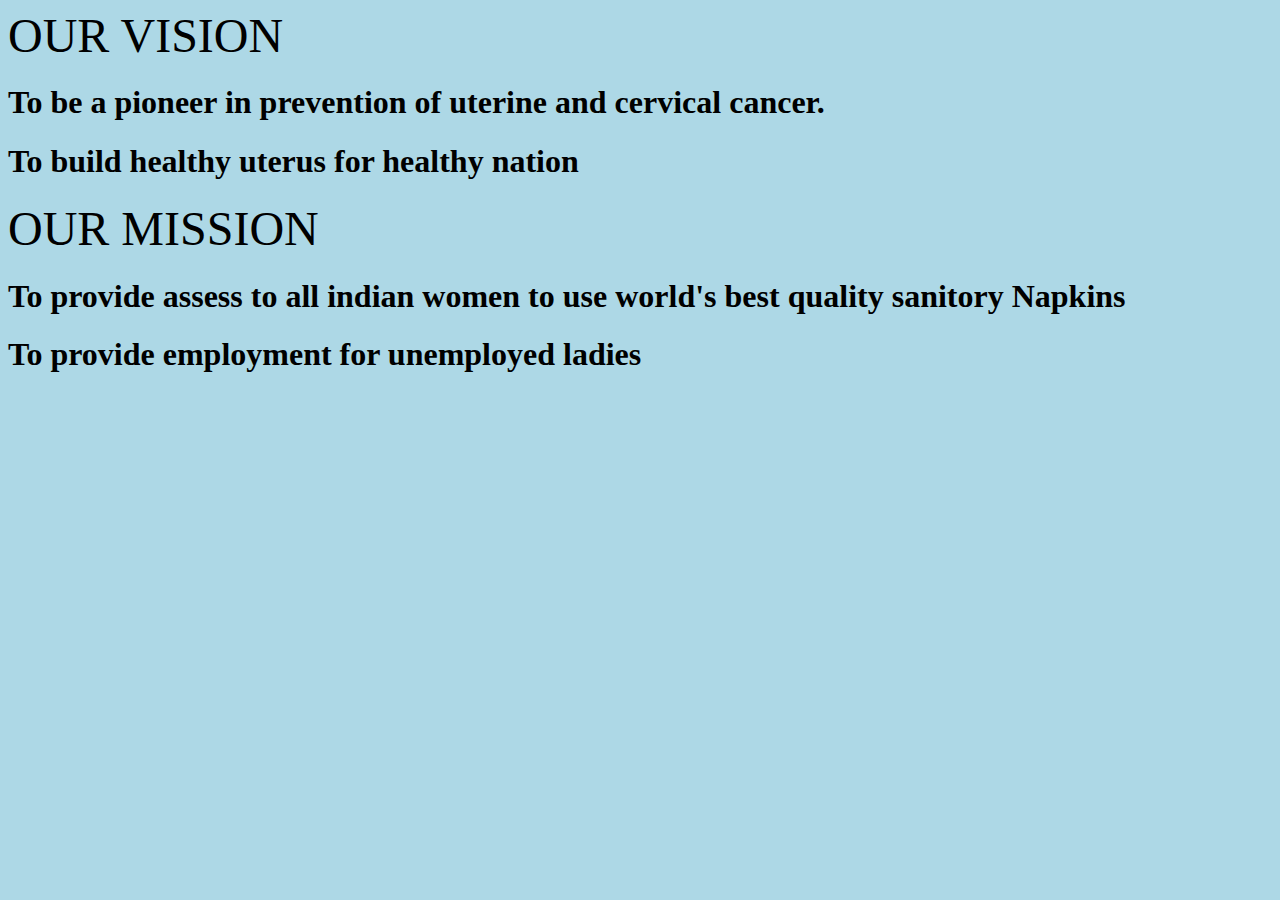
<file: about.html>
<html>
<div class="info">
<font size="35%">OUR VISION</font>
<body bgcolor="#ADD8E6">

<h1> To be a  pioneer in prevention of uterine and cervical cancer.</h1>
<h1>To build healthy uterus for healthy nation</h1>
<font size="35%">OUR MISSION</font>
<h1>To provide assess to all indian women to use world's best quality sanitory Napkins</h1>
<h1>To provide employment for unemployed ladies</h1>

</h1>
</div>

</body>
</html>
</file>
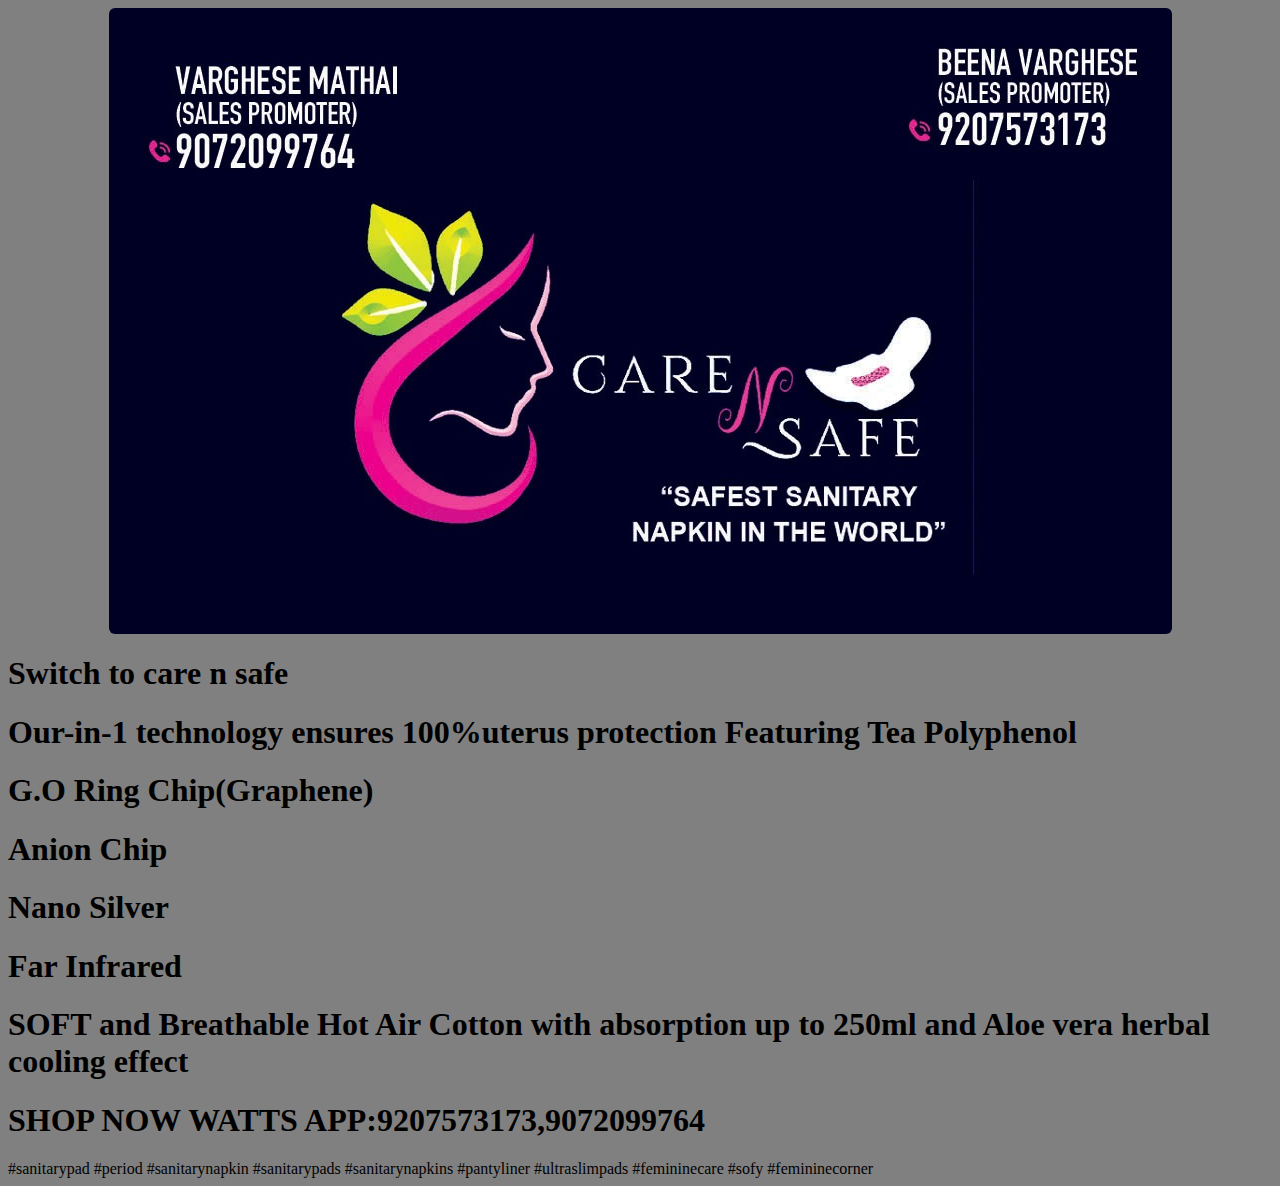
<file: contact.html>
<html>
<body bgcolor="grey">
	<title>CONTACT FOR MORE INFORMATION</title>
	<center>
<img src="3.jpg"  style="max-width:1550%; height:auto; border-radius:6px"loading="lazy">
</center>
<h1>Switch to care n safe </h1>
<h1>Our-in-1 technology ensures 100%uterus protection Featuring Tea Polyphenol</h1>
<h1>G.O Ring Chip(Graphene) </h1>
<h1>Anion Chip</h1>
<h1>Nano Silver</h1>
<h1>Far Infrared</h1>
<h1>SOFT and Breathable Hot Air Cotton with absorption up to 250ml and Aloe vera herbal cooling effect</h1>
<h1>SHOP NOW WATTS APP:9207573173,9072099764</h1>
#sanitarypad #period
#sanitarynapkin #sanitarypads
#sanitarynapkins #pantyliner
#ultraslimpads #femininecare
#sofy #femininecorner
</body>
</html>
</file>
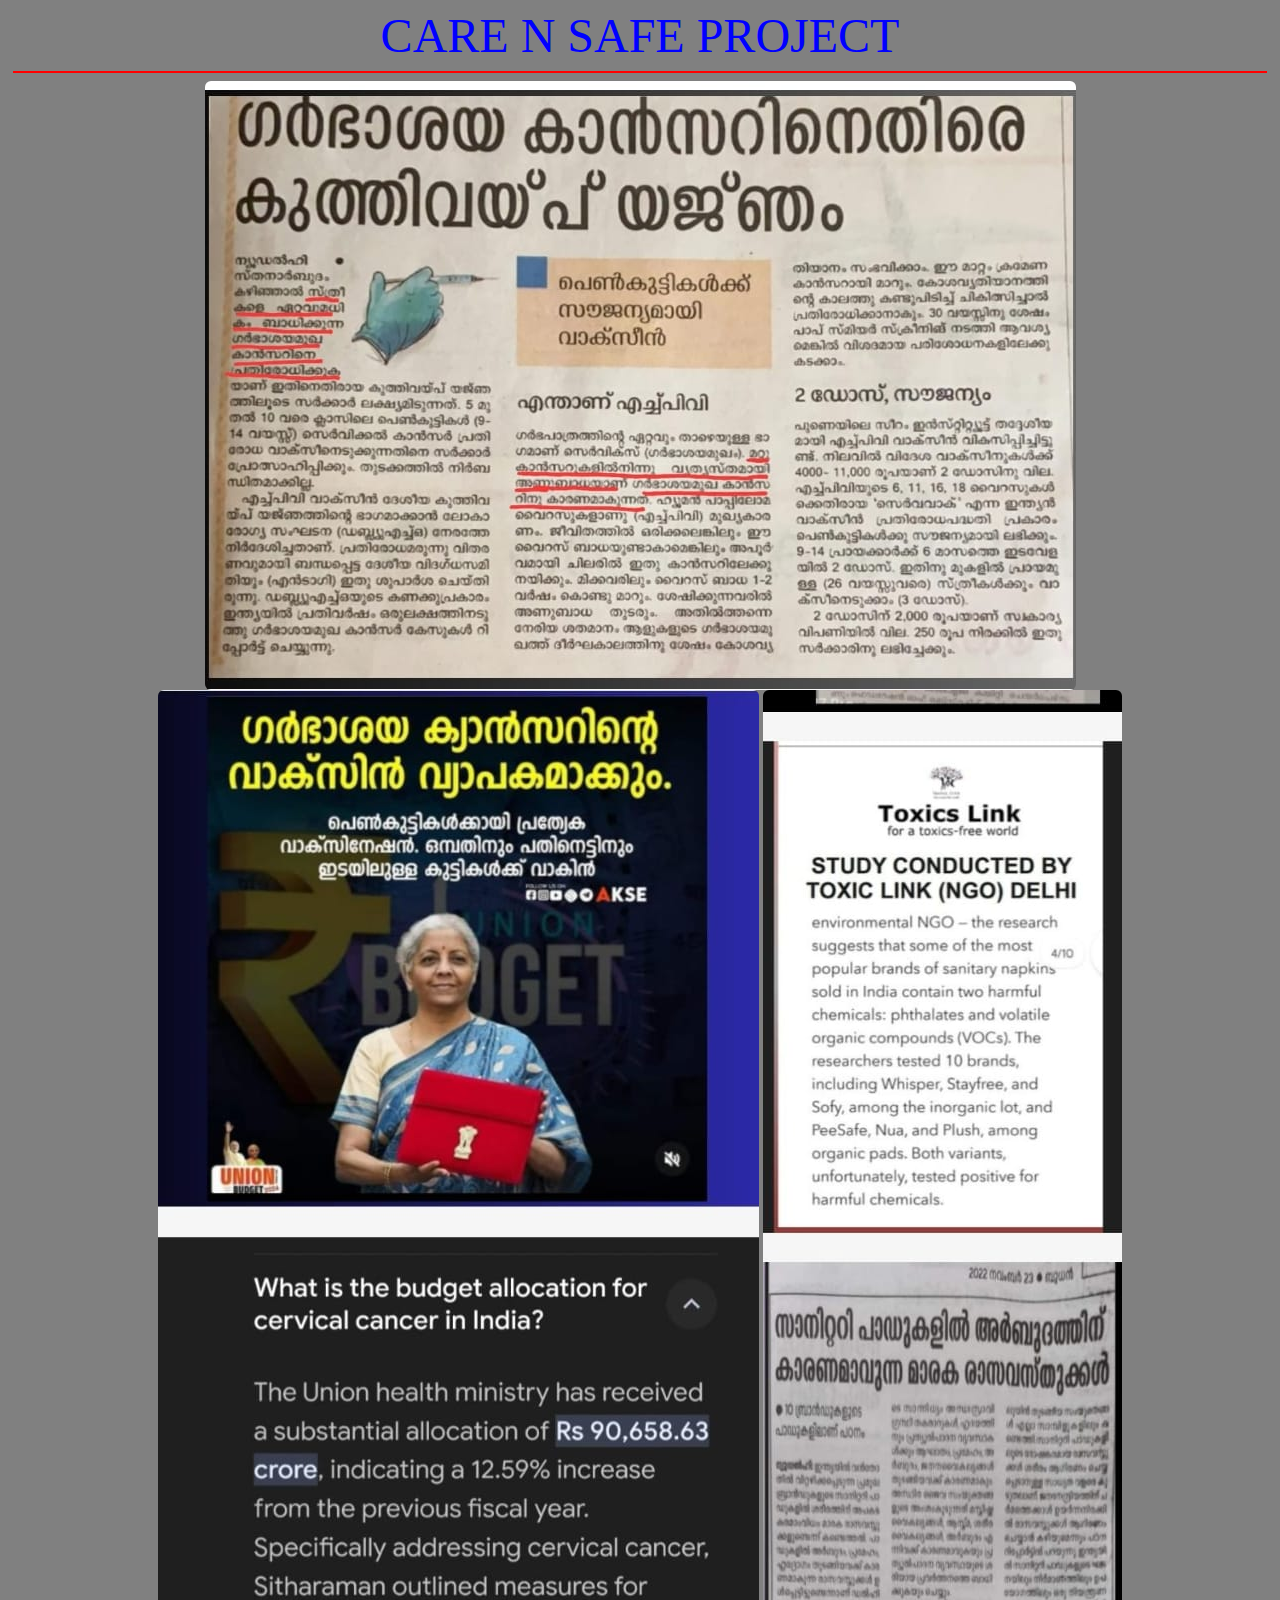
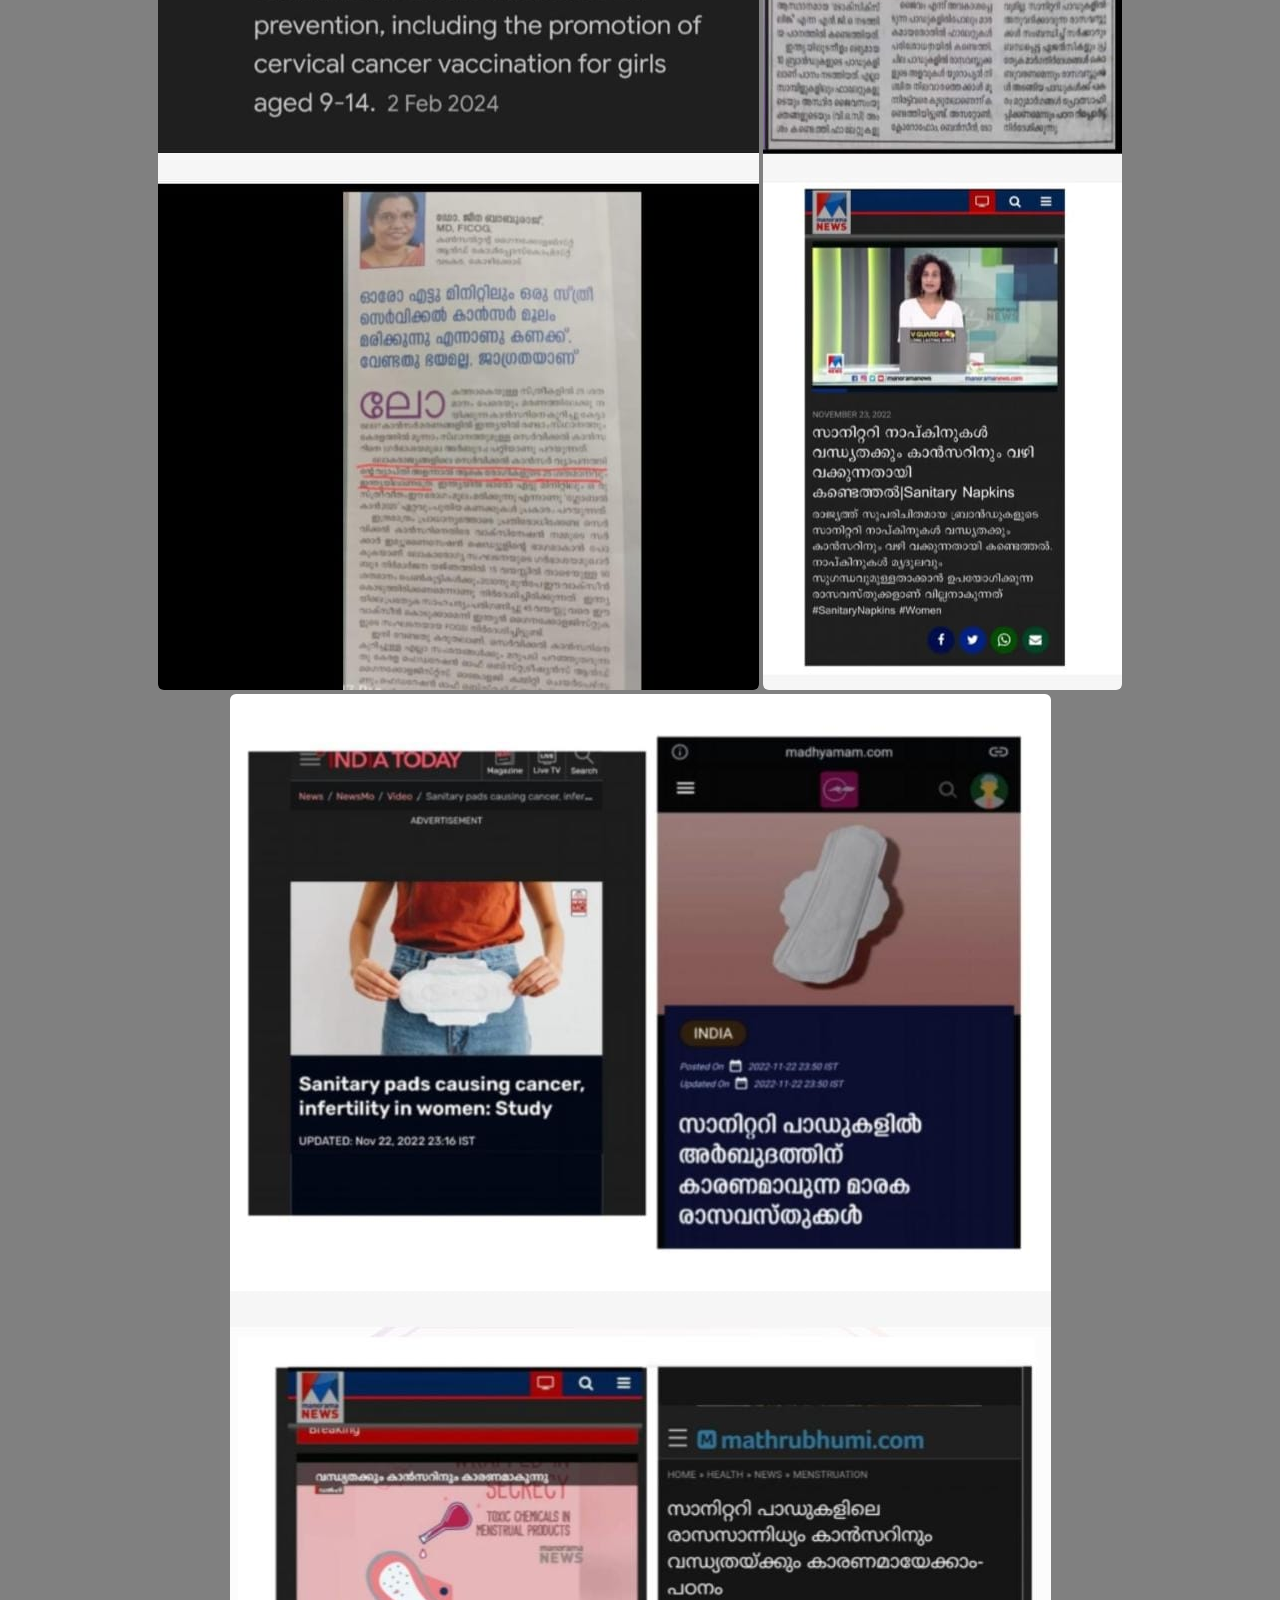
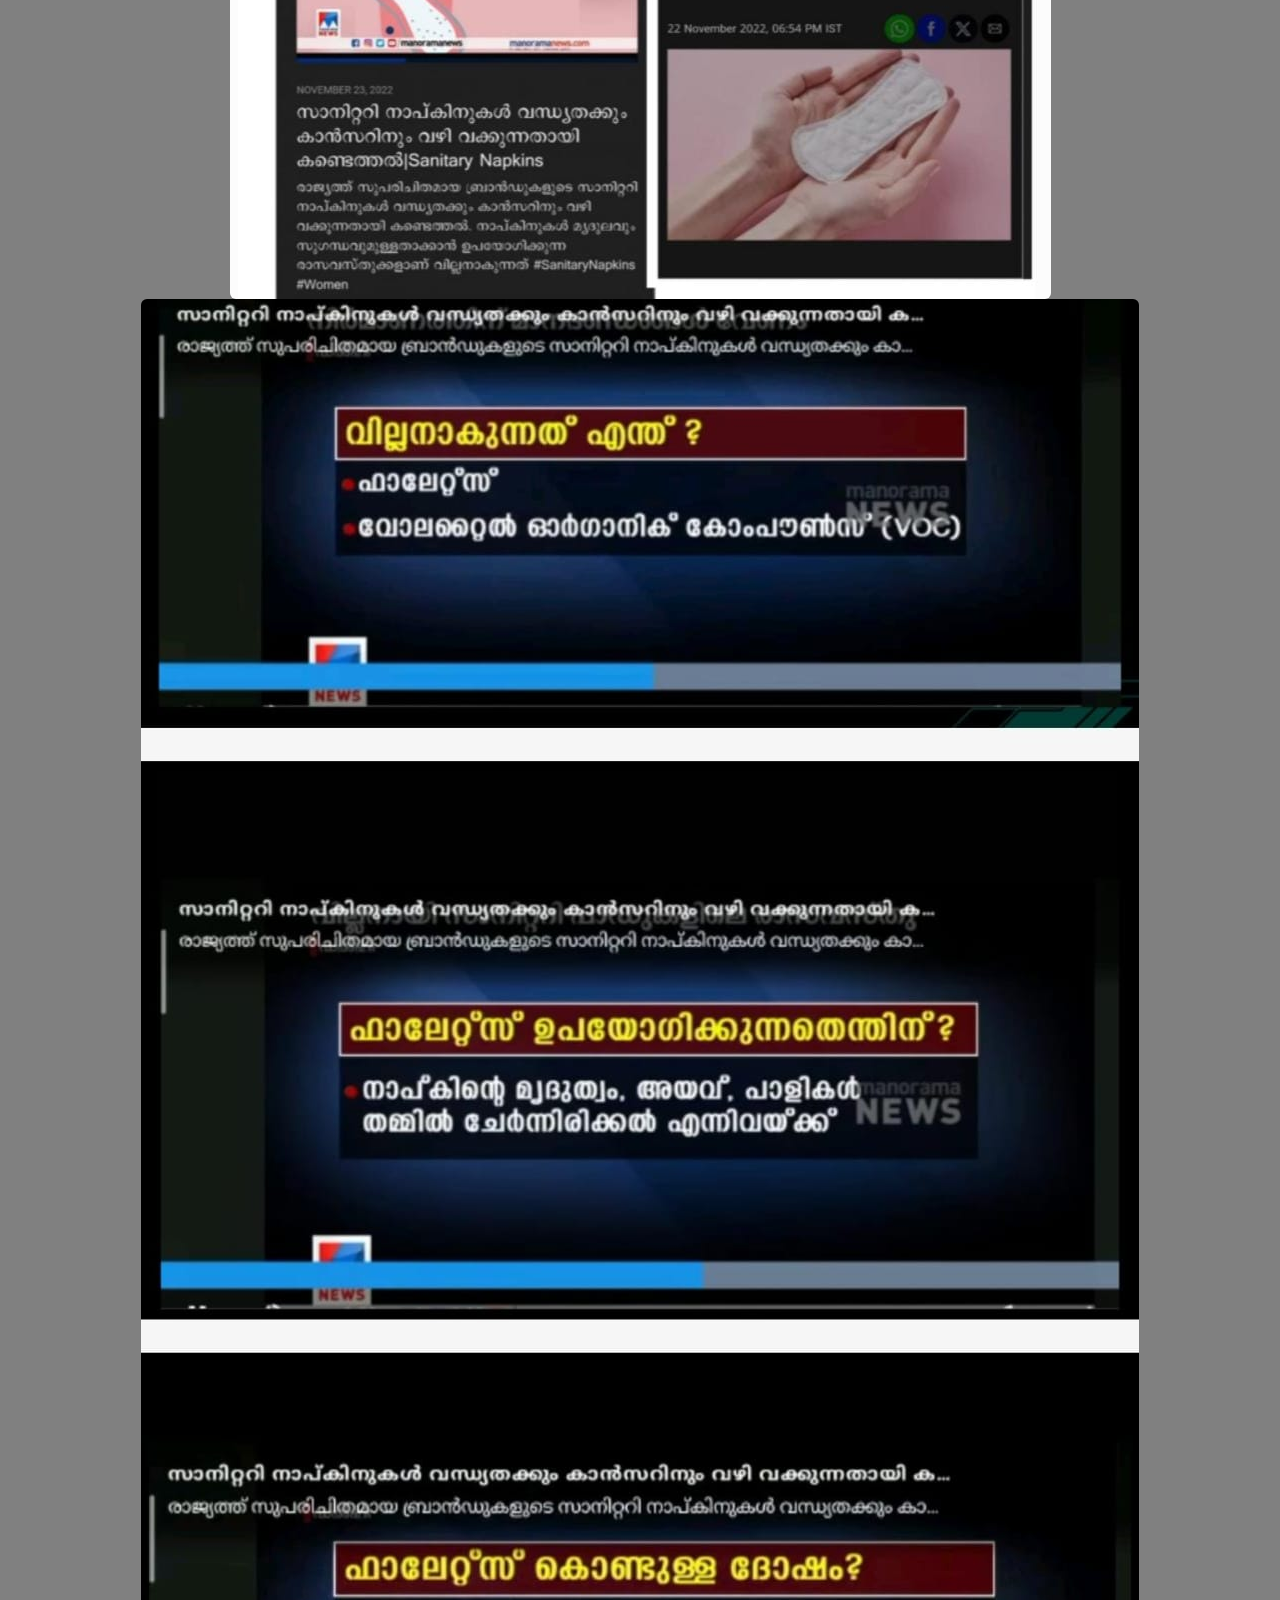
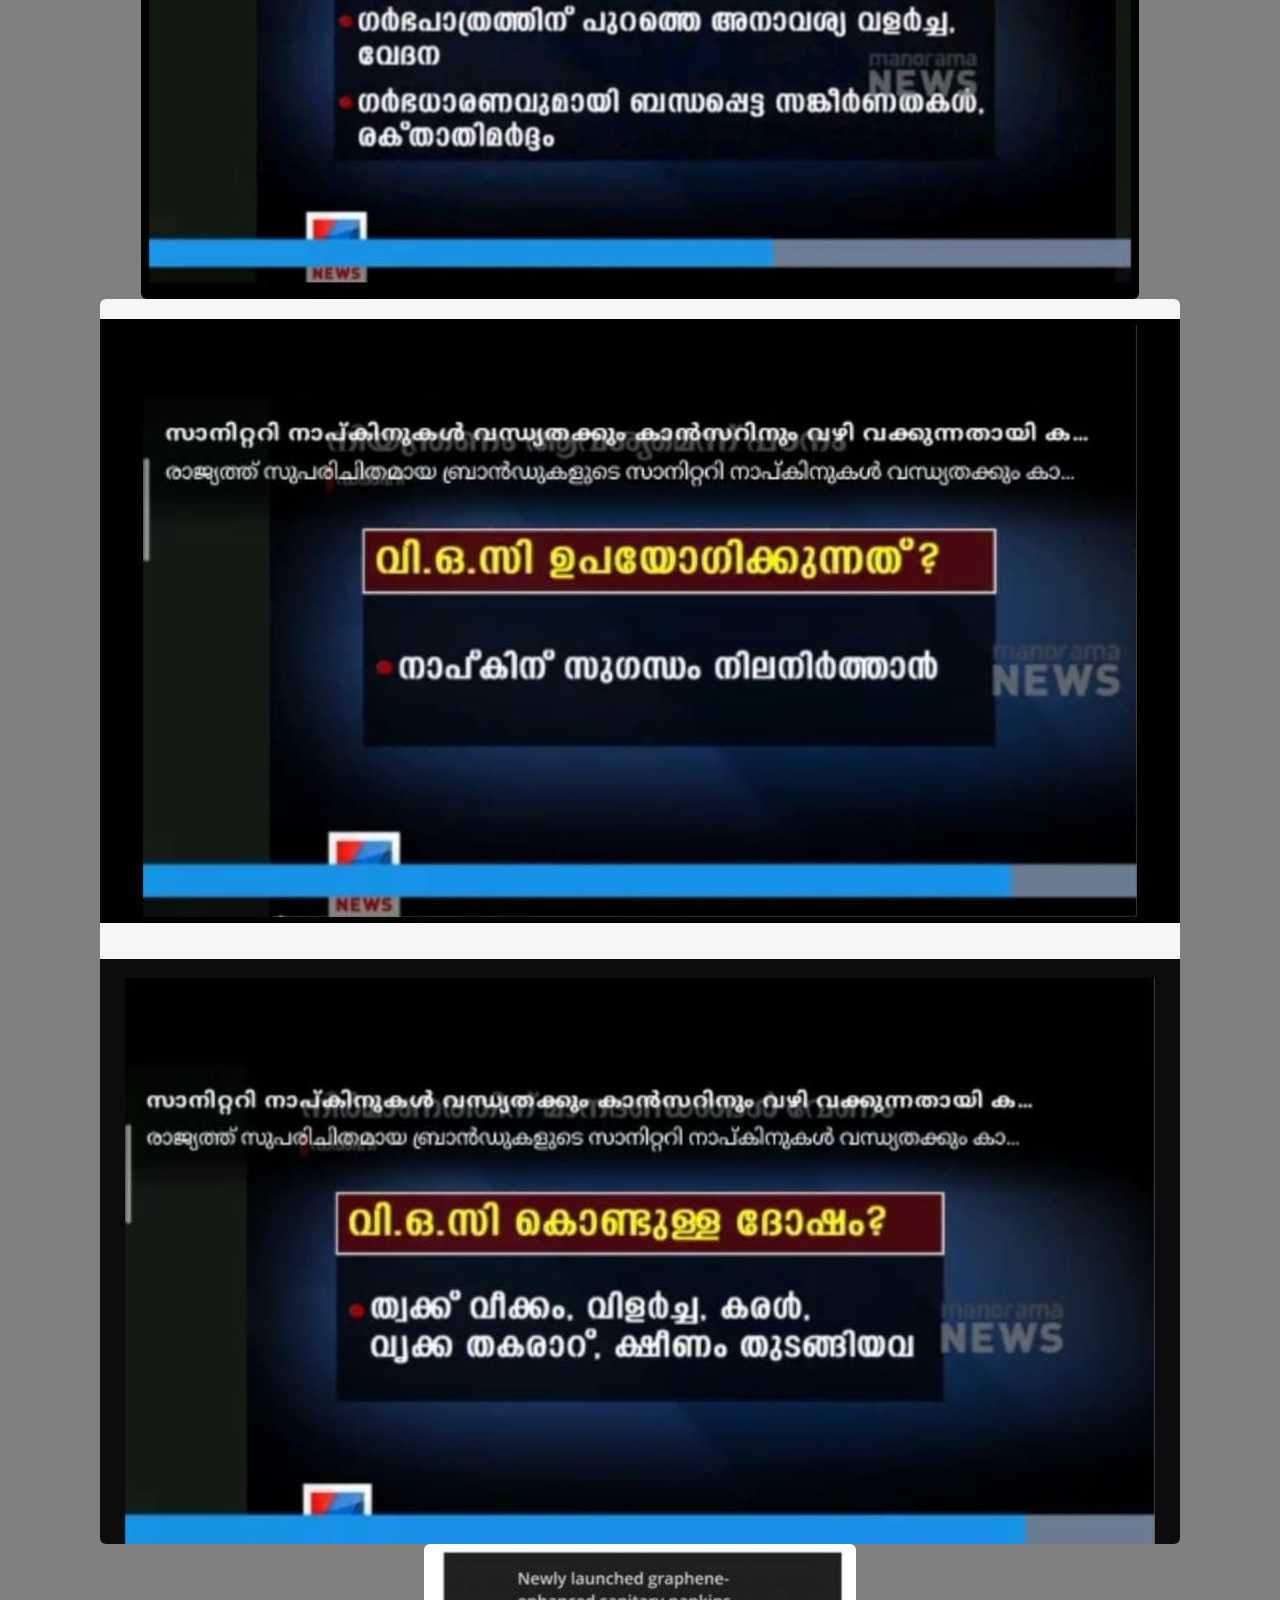
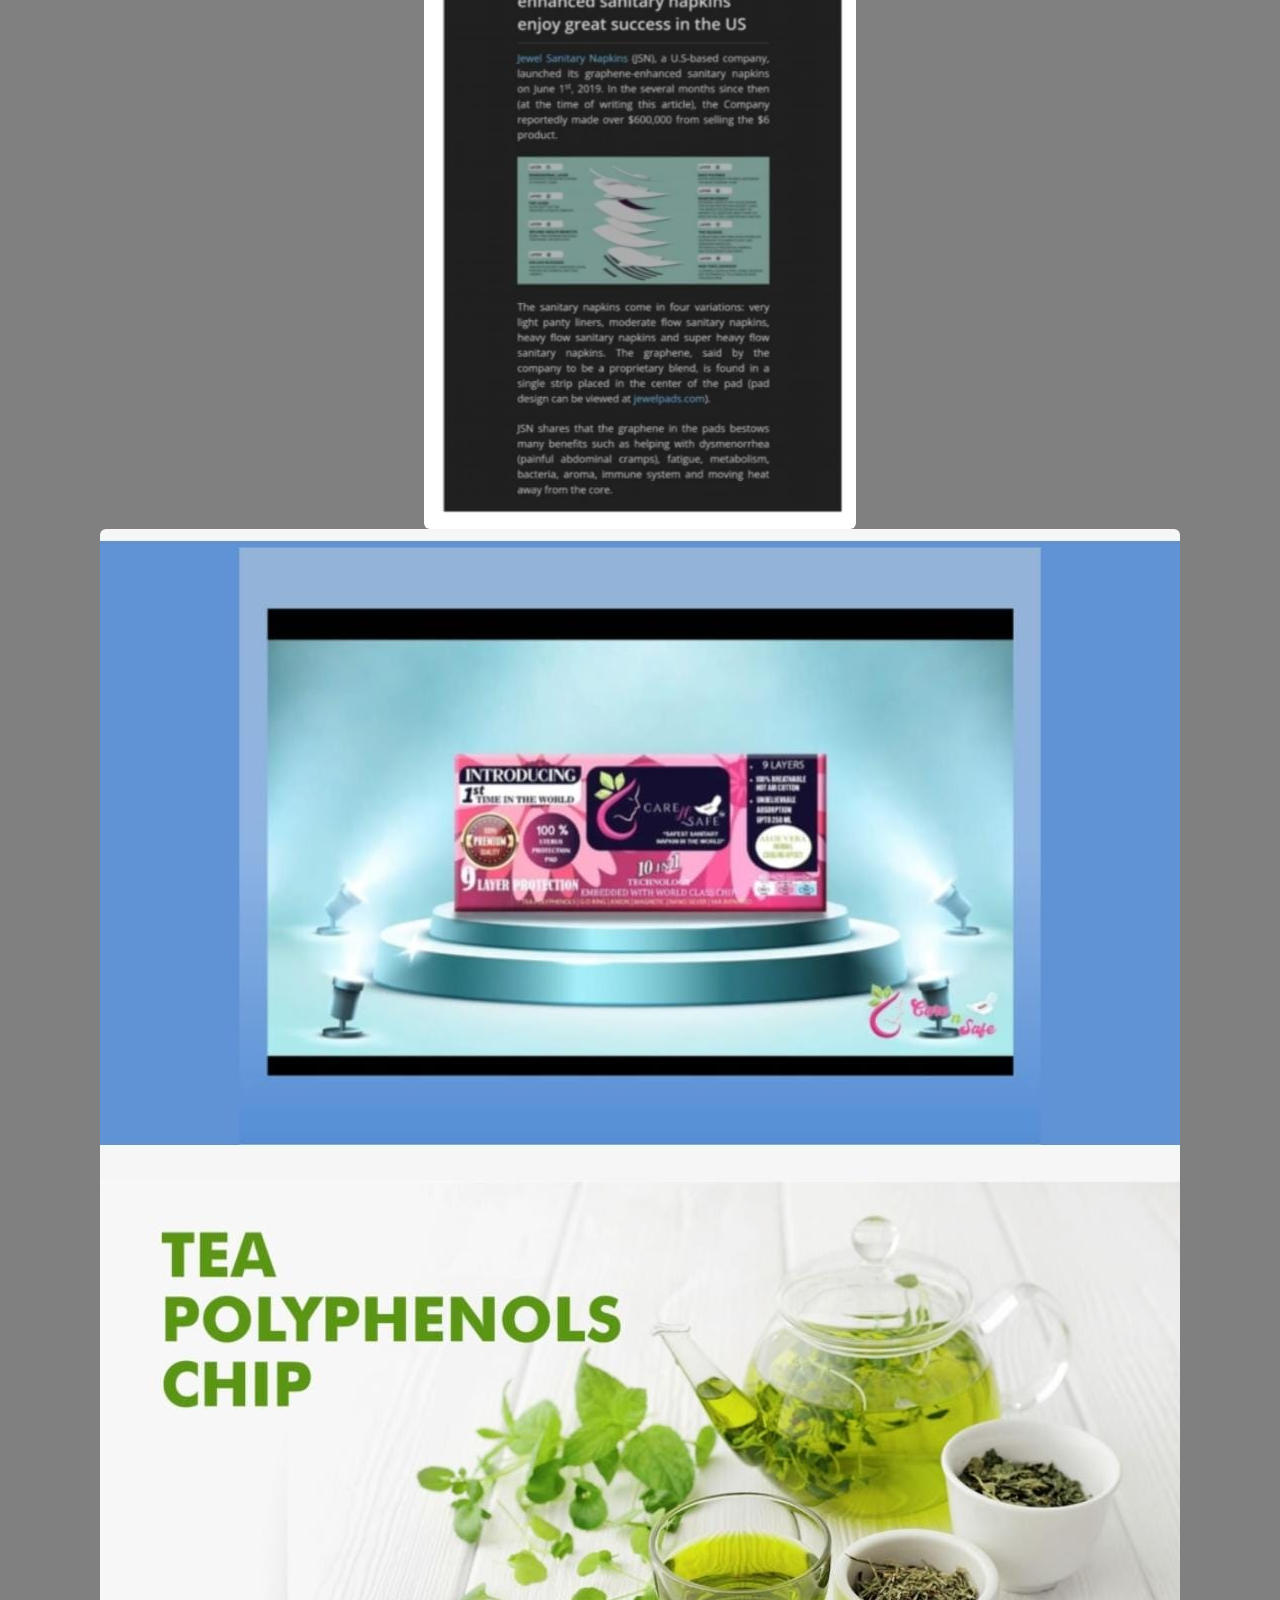
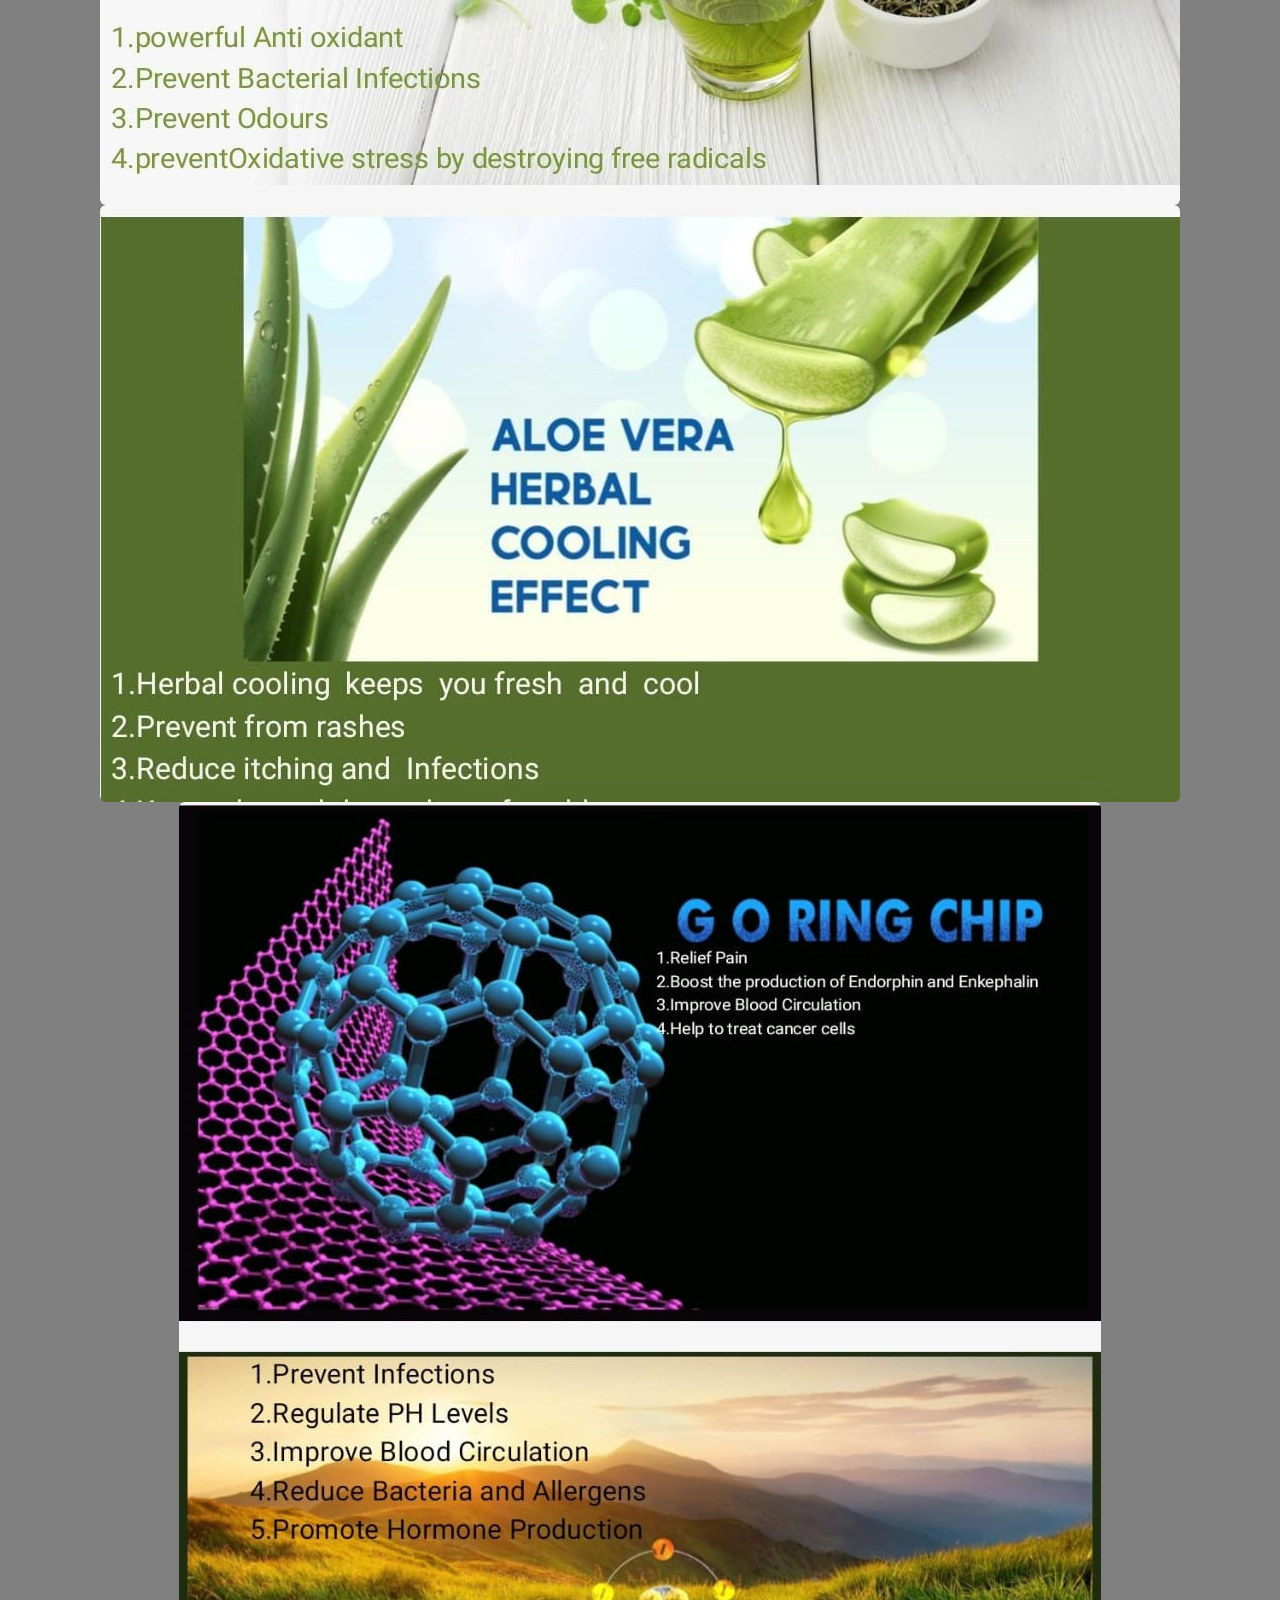
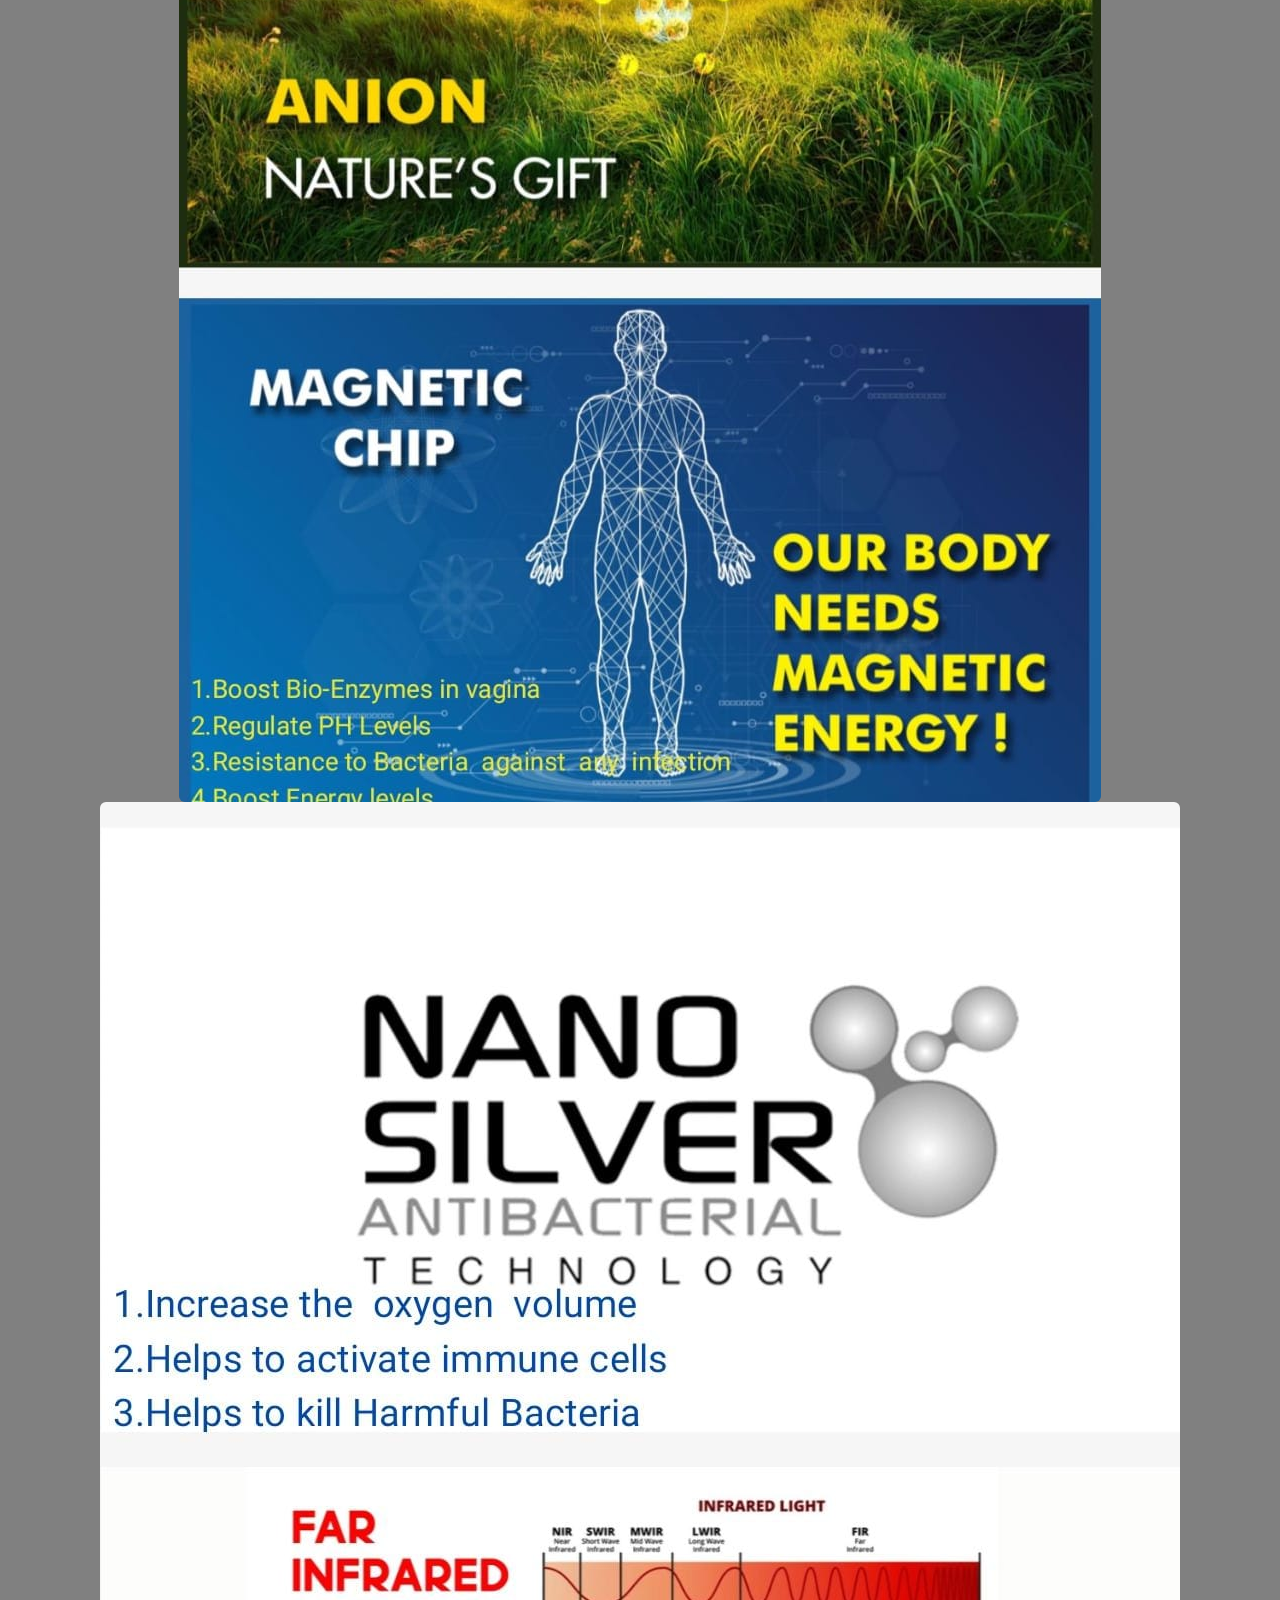
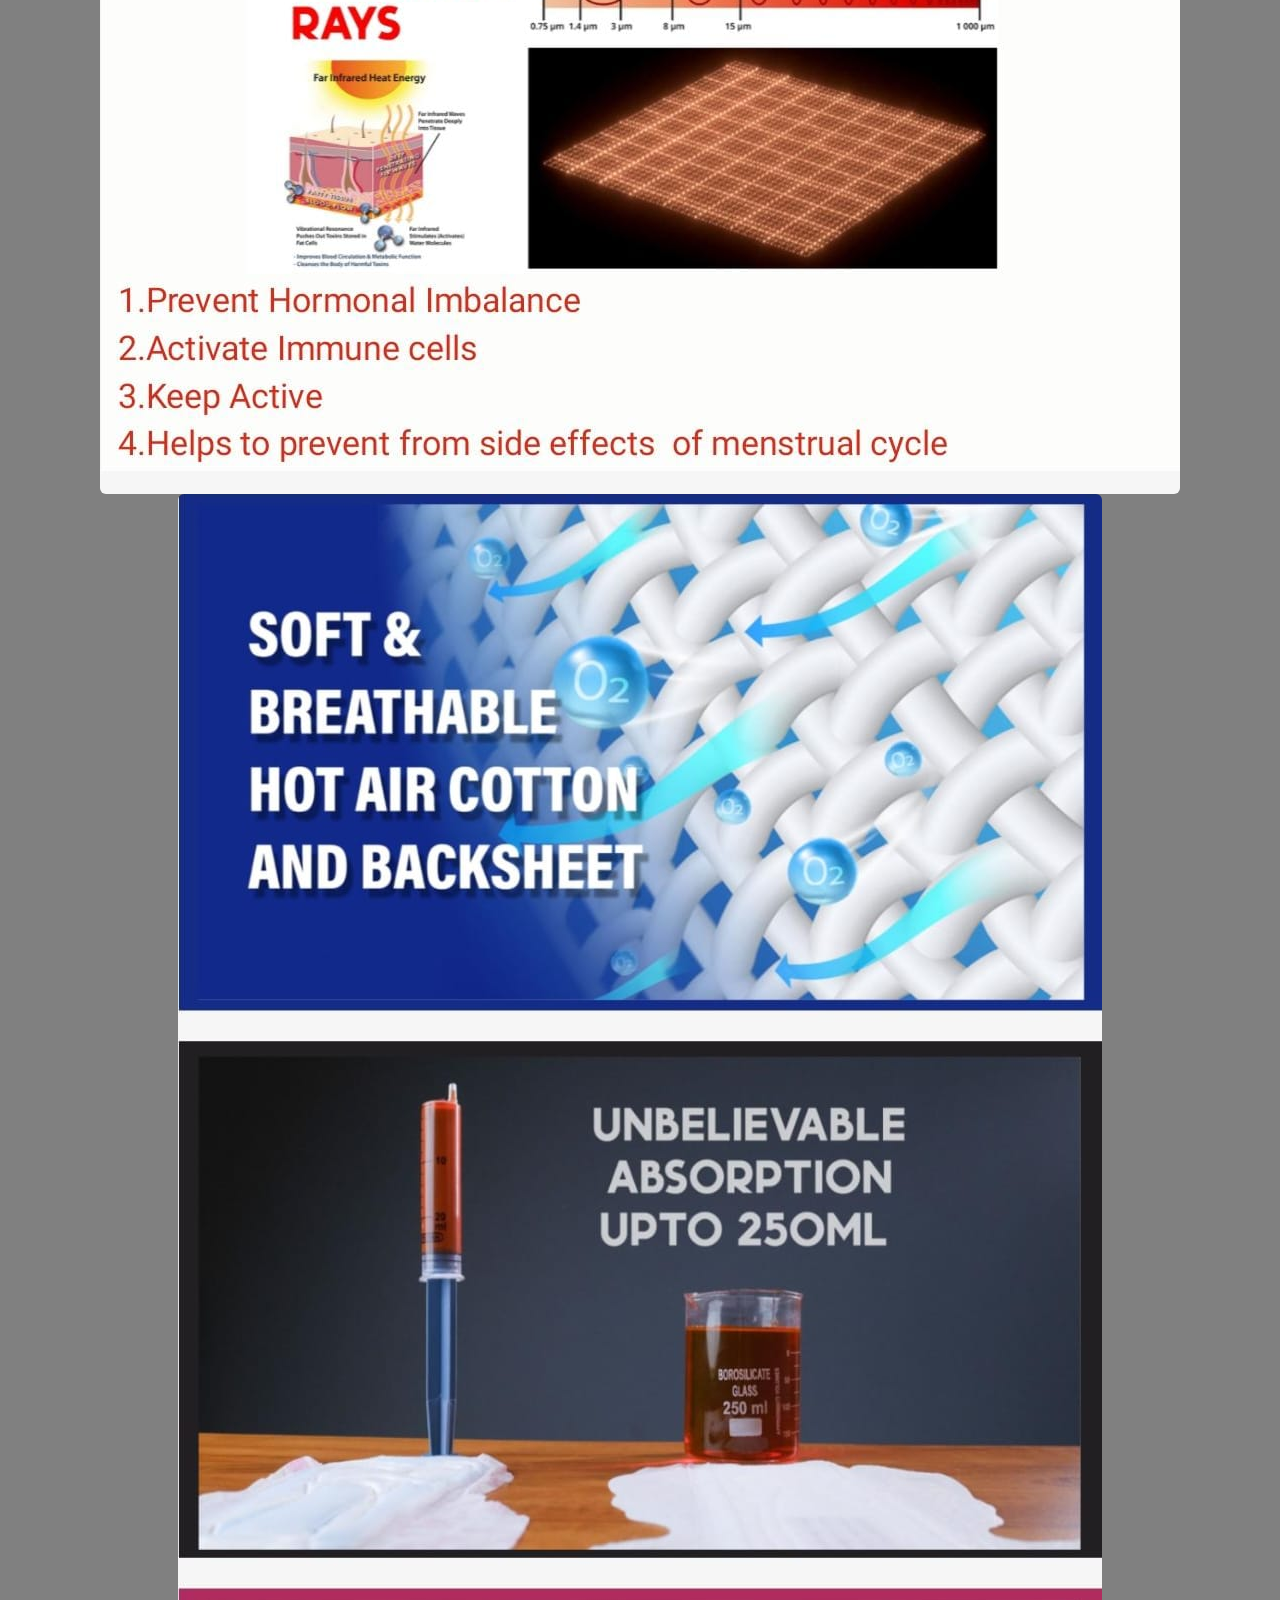
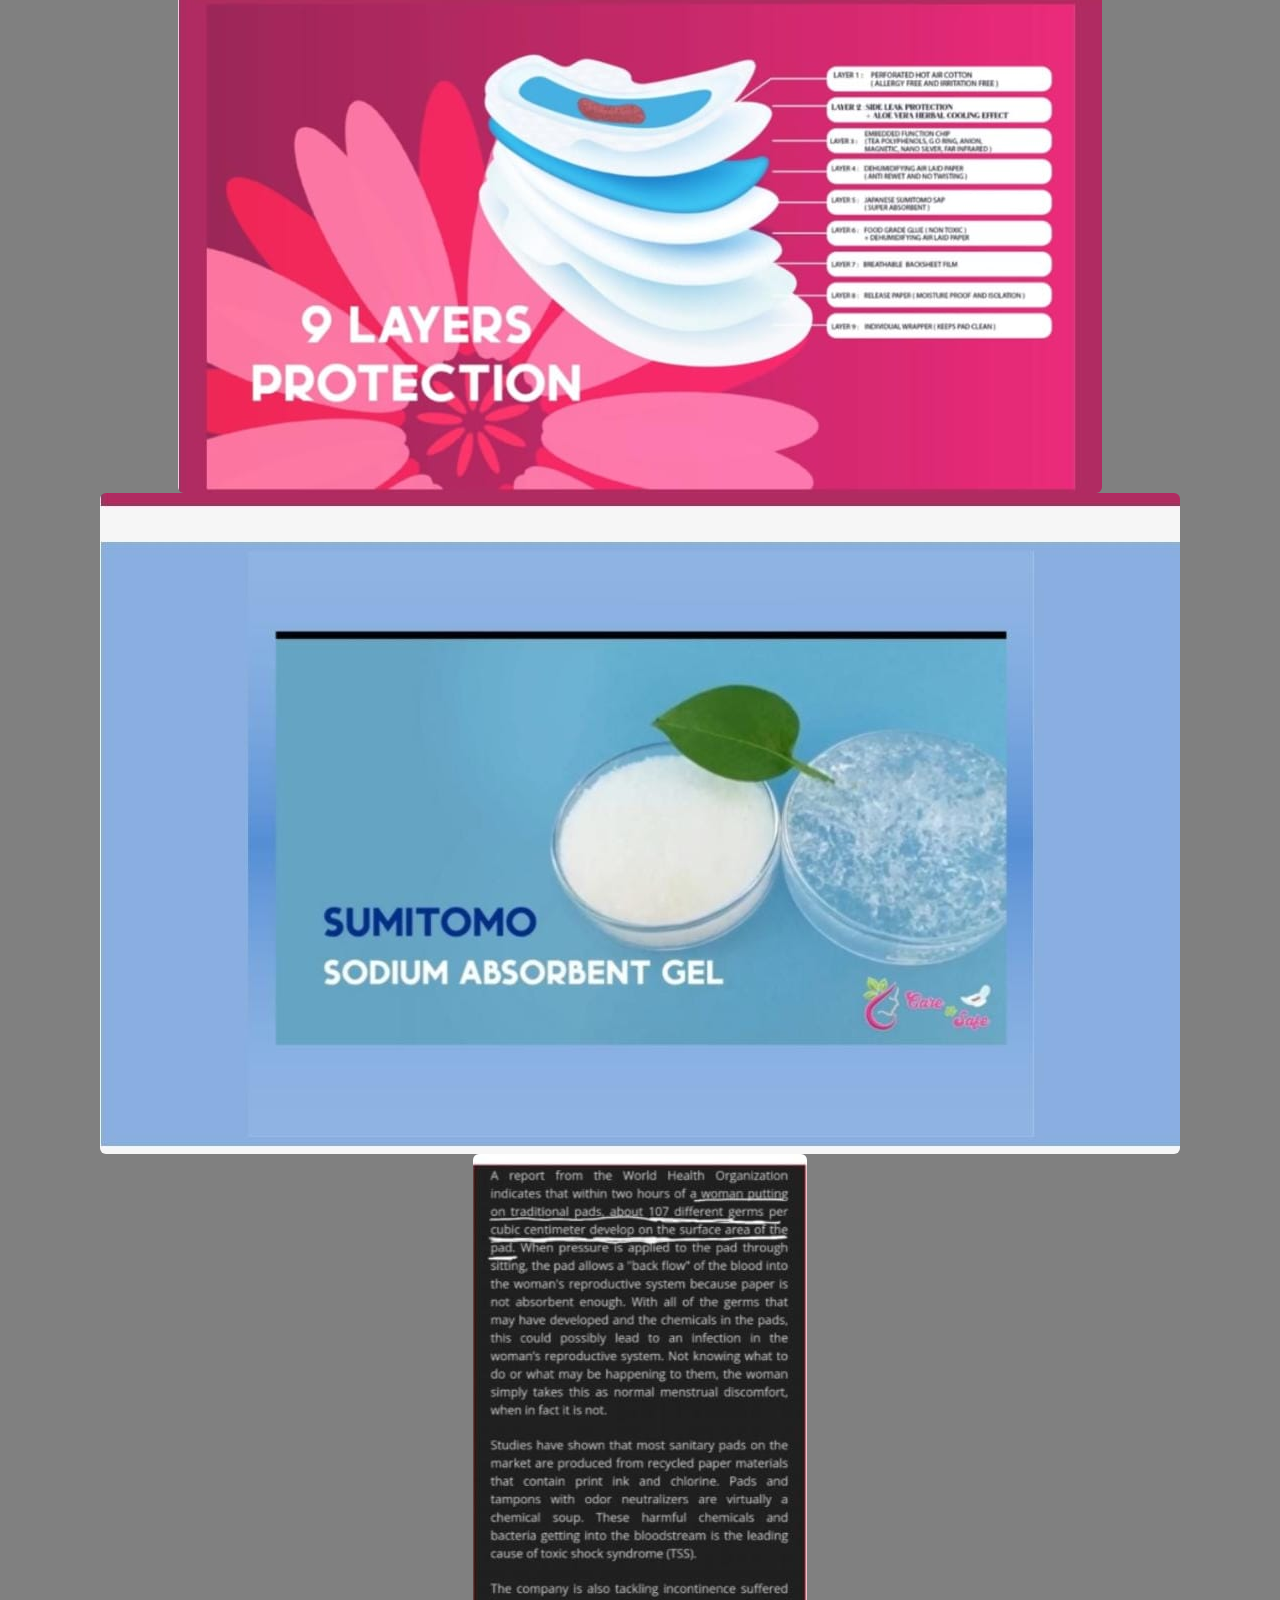
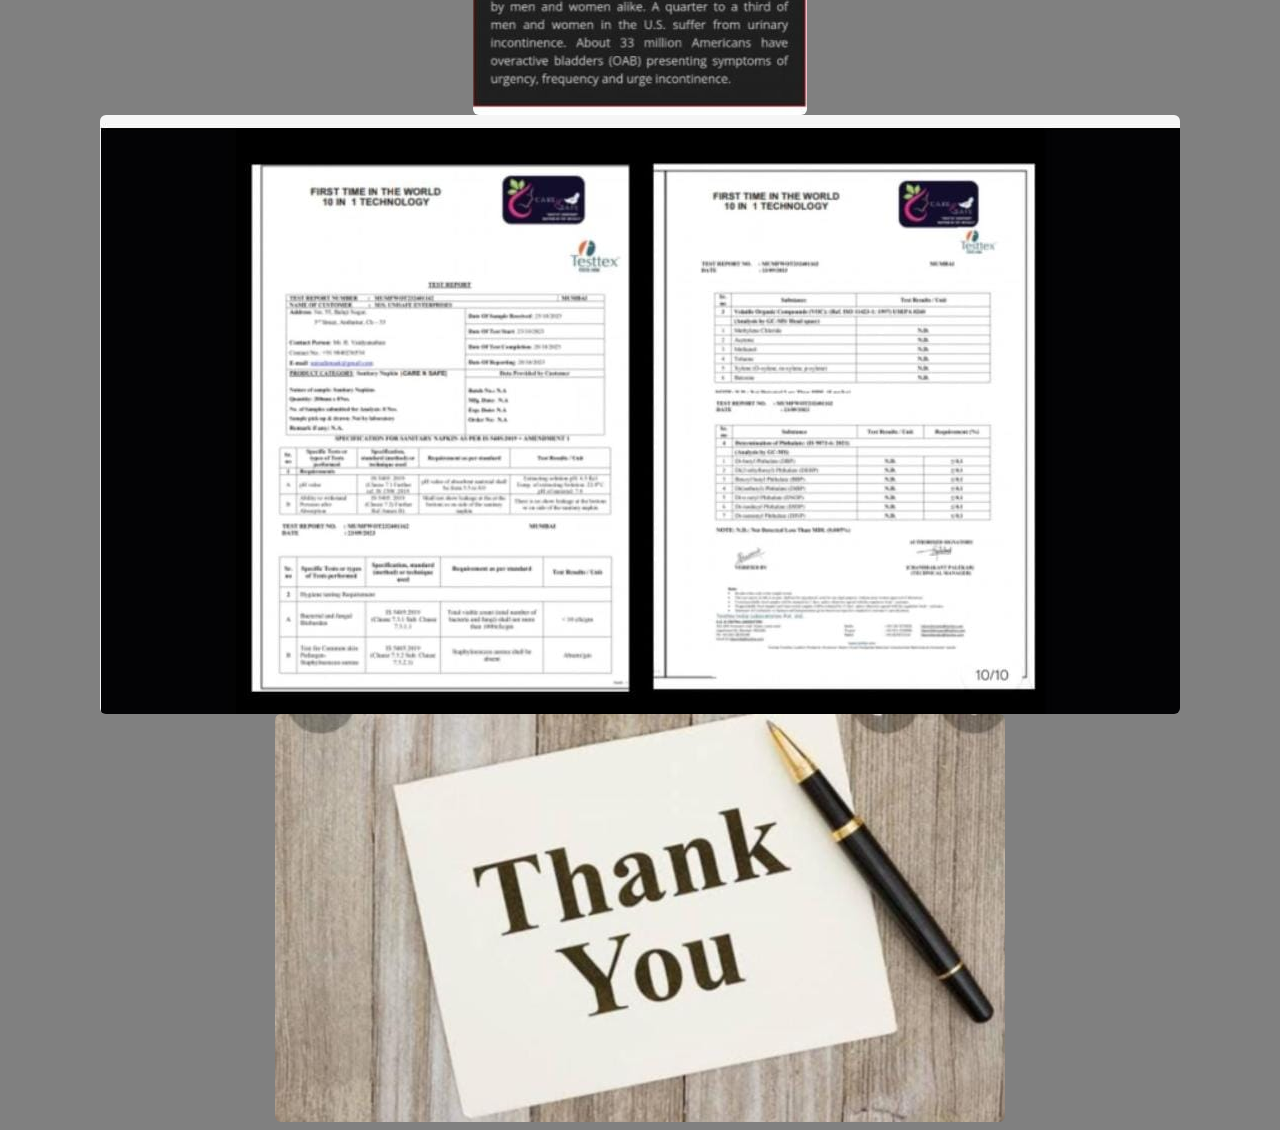
<file: image.html>
<html>
<body bgcolor="grey">
	<title>PROJECT</title>
	<center>
	<font size="30%" color="blue"  >CARE N SAFE PROJECT</font>
	</center>
	<hr color="red" width="99%">
<center>
<img src="11.jpg" style="max-width:1550%; height:auto; border-radius:6px"loading="lazy">
<img src="12.jpg" style="max-width:1550%; height:auto; border-radius:6px"loading="lazy">
<img src="13.jpg" style="max-width:1550%; height:auto; border-radius:6px"loading="lazy">
<img src="14.jpg" style="max-width:1550%; height:auto; border-radius:6px"loading="lazy">
<img src="15.jpg" style="max-width:1550%; height:auto; border-radius:6px"loading="lazy">
<img src="16.jpg" style="max-width:1550%; height:auto; border-radius:6px"loading="lazy">
<img src="17.jpg" style="max-width:1550%; height:auto; border-radius:6px"loading="lazy">
<img src="18.jpg" style="max-width:1550%; height:auto; border-radius:6px"loading="lazy">
<img src="19.jpg" style="max-width:1550%; height:auto; border-radius:6px"loading="lazy">
<img src="20.jpg" style="max-width:1550%; height:auto; border-radius:6px"loading="lazy">
<img src="21.jpg" style="max-width:1550%; height:auto; border-radius:6px"loading="lazy">
<img src="22.jpg" style="max-width:1550%; height:auto; border-radius:6px"loading="lazy">
<img src="23.jpg" style="max-width:1550%; height:auto; border-radius:6px"loading="lazy">
<img src="24.jpg" style="max-width:1550%; height:auto; border-radius:6px"loading="lazy">
<img src="25.jpg" style="max-width:1550%; height:auto; border-radius:6px"loading="lazy">
<img src="26.jpg" style="max-width:1550%; height:auto; border-radius:6px"loading="lazy">
</center>
</body>
</html>
</file>
